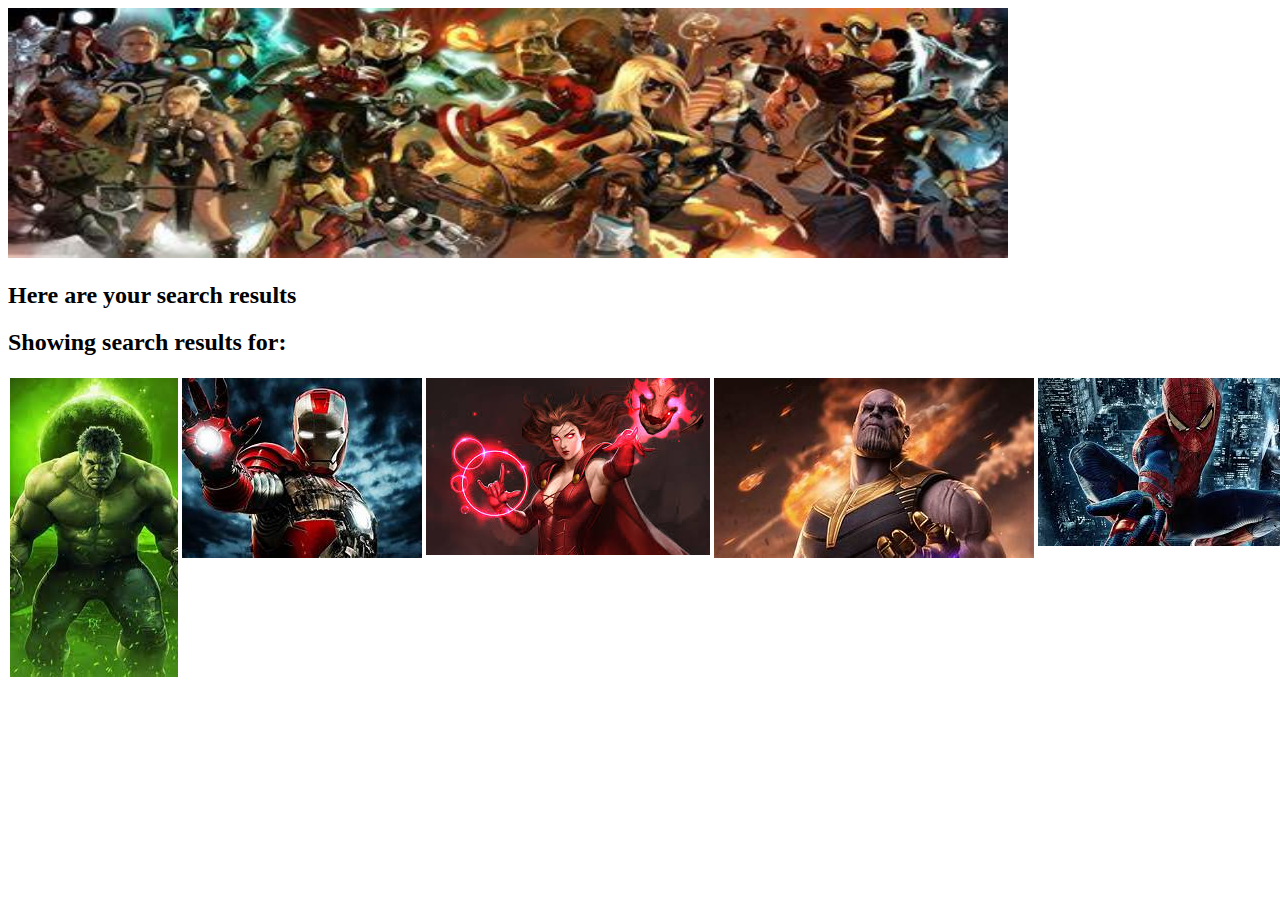
<file: search.html>
<!DOCTYPE html>
<htm<l lang="en">
    <head>
        <meta charset="UTF-8">
        <meta name="viewport" content="width=device-width, initial-scale=1"/>
        <link rel="stylesheet" href="./assets/style.css" />
        <link href="assets/script.js"/>
    </head>    
    <header>
        <div class="hero body">

            <img src="assets/images/Second marvel image.jpeg" width="1000px" height="250px" alt="marvel characters">
        </div>
                
    </header>

        <div>
            <h2>Here are your search results</h2>

 
            <div class="container">
                <h2 class="subtitle">Showing search results for: <span id="marvel-search-term"></span></h2>
                <div id="result-container" class="list-group"></div>
              </div>

           
        </div>
    <body>
        <!-- this is where we are going to have to put the search results function--> 
        <!-- Once we get the jquery and javascript pointed to the second page-->
        <!-- We can either keep the images at the bottom or not display them at all but they need to by styled evenly-->


    
        <div class="row">
            <div class="column">
              <img src="assets/images/Hulk.jpeg" alt="Hulk">
            </div>
            <div class="column">
              <img src= "assets/images/Iron-man.jpeg" alt="Iron-man">
            </div>
            <div class="column">
              <img src="assets/images/scarlet witch.jpeg" alt="Scarlet-Witch">
            </div>
            <div class="column">
                <img src="assets/images/thanos.jpeg" alt="Thanos">
            </div>
            <div class="column">
                <img src="assets/images/spiderman.jpeg" alt="spiderman">
            </div>

        </div>


    </header>
</body>
</file>
<file: assets/style.css>
.images {
    width: 250px;
    height: 250px;
    padding: 10px;
    margin: 2px


}
/* Three image containers (use 25% for four, and 50% for two, etc) */
.row {
    display: flex;
    width: 200px;
    height: 200px;
  }
  
  .column {
    flex: 40%;
    padding: 2px;
  }
  .list-group img {
    justify-content: center;
    width:250px;
    height: 250px;
    padding-top: 20px;
  }
   #result-container h3 { 
  font-size:50px;
  display: bold;
  text-decoration: underline;
  padding-bottom: 20px;


  }
 .list-group li {
  list-style-type: none;
  justify-content: left;
  }
  .has-image-centered {
    margin-left: auto;
    margin-right: auto;
  }
</file>
